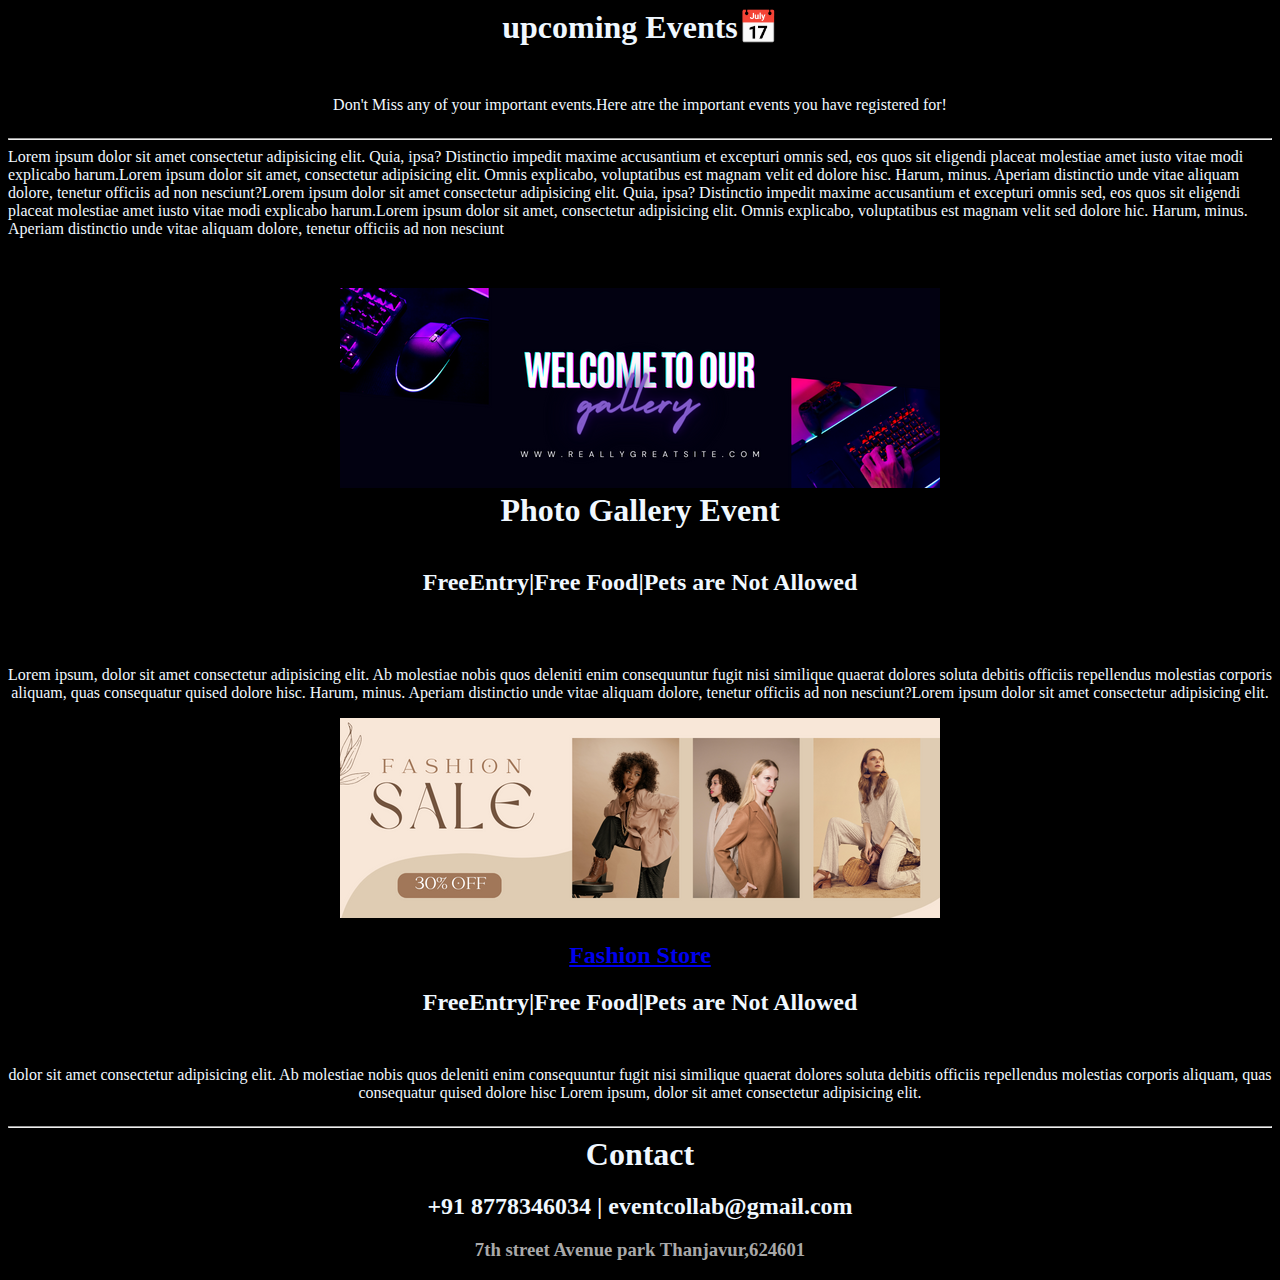
<file: index.html>
<!DOCTYPE html>
<html lang="en">
<head>
    <meta charset="UTF-8">
    <meta name="viewport" content="width=device-width, initial-scale=1.0">
    <link rel="stylesheet"href="index.css">
    <link rel="icon" href="./date.png">
    <title>Events</title>
</head>

<body>
   <center> <h1>upcoming Events📅</h1><br>
    <p>Don't Miss any of your important events.Here atre the important events you have registered for!</p>
   </center>
   <hr>
  <p class="box1">Lorem ipsum dolor sit amet consectetur adipisicing elit. Quia, ipsa? Distinctio impedit maxime accusantium et excepturi omnis sed, eos quos sit eligendi placeat molestiae amet iusto vitae modi explicabo harum.Lorem ipsum dolor sit amet, consectetur adipisicing elit. Omnis explicabo, voluptatibus est magnam velit ed dolore hisc. Harum, minus. Aperiam distinctio unde vitae aliquam dolore, tenetur officiis ad non nesciunt?Lorem ipsum dolor sit amet consectetur adipisicing elit. Quia, ipsa? Distinctio impedit maxime accusantium et excepturi omnis sed, eos quos sit eligendi placeat molestiae amet iusto vitae modi explicabo harum.Lorem ipsum dolor sit amet, consectetur adipisicing elit. Omnis explicabo, voluptatibus est magnam velit sed dolore hic. Harum, minus. Aperiam distinctio unde vitae aliquam dolore, tenetur officiis ad non nesciunt</p>
 <center>
<div>
  <img src="event1.png">
</div>
  <h1 class="box1">Photo Gallery Event</h1>
  <h2 class="box3">FreeEntry|Free Food|Pets are Not Allowed</h2>
  <p>Lorem ipsum, dolor sit amet consectetur adipisicing elit. Ab molestiae nobis quos deleniti enim consequuntur fugit nisi similique quaerat dolores soluta debitis officiis repellendus molestias corporis aliquam, quas consequatur quised dolore hisc. Harum, minus. Aperiam distinctio unde vitae aliquam dolore, tenetur officiis ad non nesciunt?Lorem ipsum dolor sit amet consectetur adipisicing elit. </p>
  <img src="./event2.png"><br>
  <h2 class="box6">
    <a href="https://www.meesho.com/?srsltid=AfmBOopU_6Mff15Q43EHZUG0m6sSCPBKSwDQ0-ZdCBSEwAcLVsLMzY4G">Fashion Store</a>
  </h2>
  <h2>FreeEntry|Free Food|Pets are Not Allowed</h2>
  <p class="box4">dolor sit amet consectetur adipisicing elit. Ab molestiae nobis quos deleniti enim consequuntur fugit nisi similique quaerat dolores soluta debitis officiis repellendus molestias corporis aliquam, quas consequatur quised dolore hisc Lorem ipsum, dolor sit amet consectetur adipisicing elit.</p>
  <hr>
  <h1>Contact</h1>
    <h2 class="box5">+91 8778346034 | eventcollab@gmail.com</h2>
    <h3>7th street Avenue park Thanjavur,624601</h3>

</center>
</body>
</html>
</file>
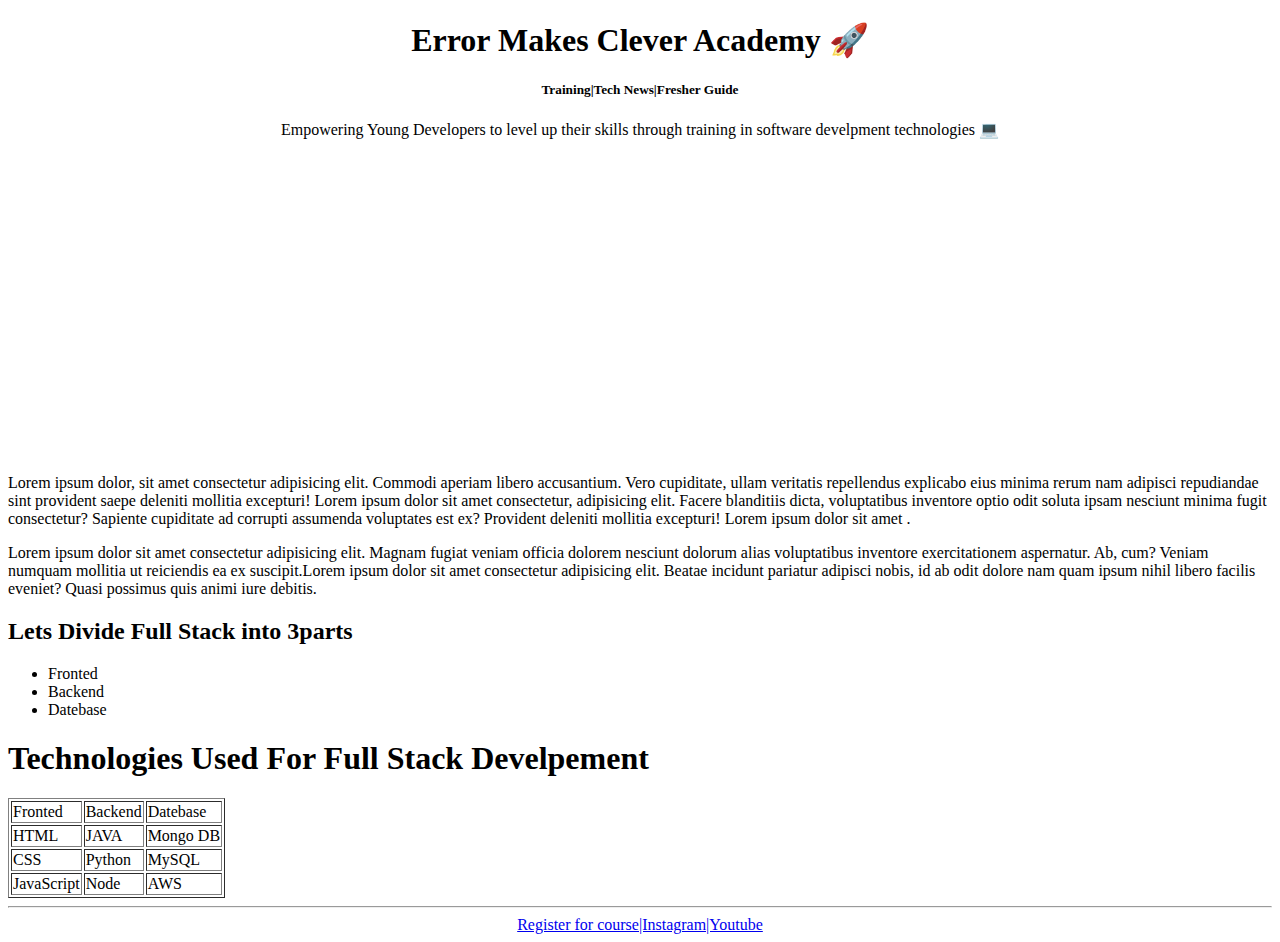
<file: project 2/project 3/index.html>
<!DOCTYPE html>
<html lang="en">
<head>
    <meta charset="UTF-8">
    <meta name="viewport" content="width=device-width, initial-scale=1.0">
    <title>index page</title>
</head>
<body>
    <center>
    <h1>Error Makes Clever Academy 🚀</h1>
    <h5>Training|Tech News|Fresher Guide</h5>
    <p>Empowering Young Developers to level up their skills through training in software develpment technologies 💻</p>
    <iframe width="560" height="315" src="https://www.youtube.com/embed/FYErehuSuuw?si=nqDtLzF37B9TNUO8" title="YouTube video player" frameborder="0" allow="accelerometer; autoplay; clipboard-write; encrypted-media; gyroscope; picture-in-picture; web-share" referrerpolicy="strict-origin-when-cross-origin" allowfullscreen></iframe>
    </center>
    <Lorem>Lorem ipsum dolor, sit amet consectetur adipisicing elit. Commodi aperiam libero accusantium. Vero cupiditate, ullam veritatis repellendus explicabo eius minima rerum nam adipisci repudiandae sint provident saepe deleniti mollitia excepturi! Lorem ipsum dolor sit amet consectetur, adipisicing elit. Facere blanditiis dicta, voluptatibus inventore optio odit soluta ipsam nesciunt minima fugit consectetur? Sapiente cupiditate ad corrupti assumenda voluptates est ex? Provident deleniti mollitia excepturi! Lorem ipsum dolor sit amet .</p>
    <p>Lorem ipsum dolor sit amet consectetur adipisicing elit. Magnam fugiat veniam officia dolorem nesciunt dolorum alias voluptatibus inventore exercitationem aspernatur. Ab, cum? Veniam numquam mollitia ut reiciendis ea ex suscipit.Lorem ipsum dolor sit amet consectetur adipisicing elit. Beatae incidunt pariatur adipisci nobis, id ab odit dolore nam quam ipsum nihil libero facilis eveniet? Quasi possimus quis animi iure debitis.</p>
    <h2>Lets Divide Full Stack into 3parts</h2>
    <ul>
        <li>Fronted</li>
        <li>Backend</li>
        <li>Datebase</li>
    </ul>
    <h1>Technologies Used For Full Stack Develpement</h1>
    <form>
        <table border="1">
            <tr>
                <td>Fronted</td><td>Backend</td><td>Datebase</td>
            </tr>
            <tr>
                <td>HTML</td><td>JAVA</td><td>Mongo DB</td>
            </tr>
            <tr>
                <td>CSS</td><td>Python</td><td>MySQL</td>
            </tr>
            <tr><td>JavaScript</td><td>Node</td><td>AWS</td></tr>
        </table>
        <hr>
    </form>
    <center>
        <a href="object.html">Register for course|Instagram|Youtube</a>
    </center>
</body>
</html>
</file>
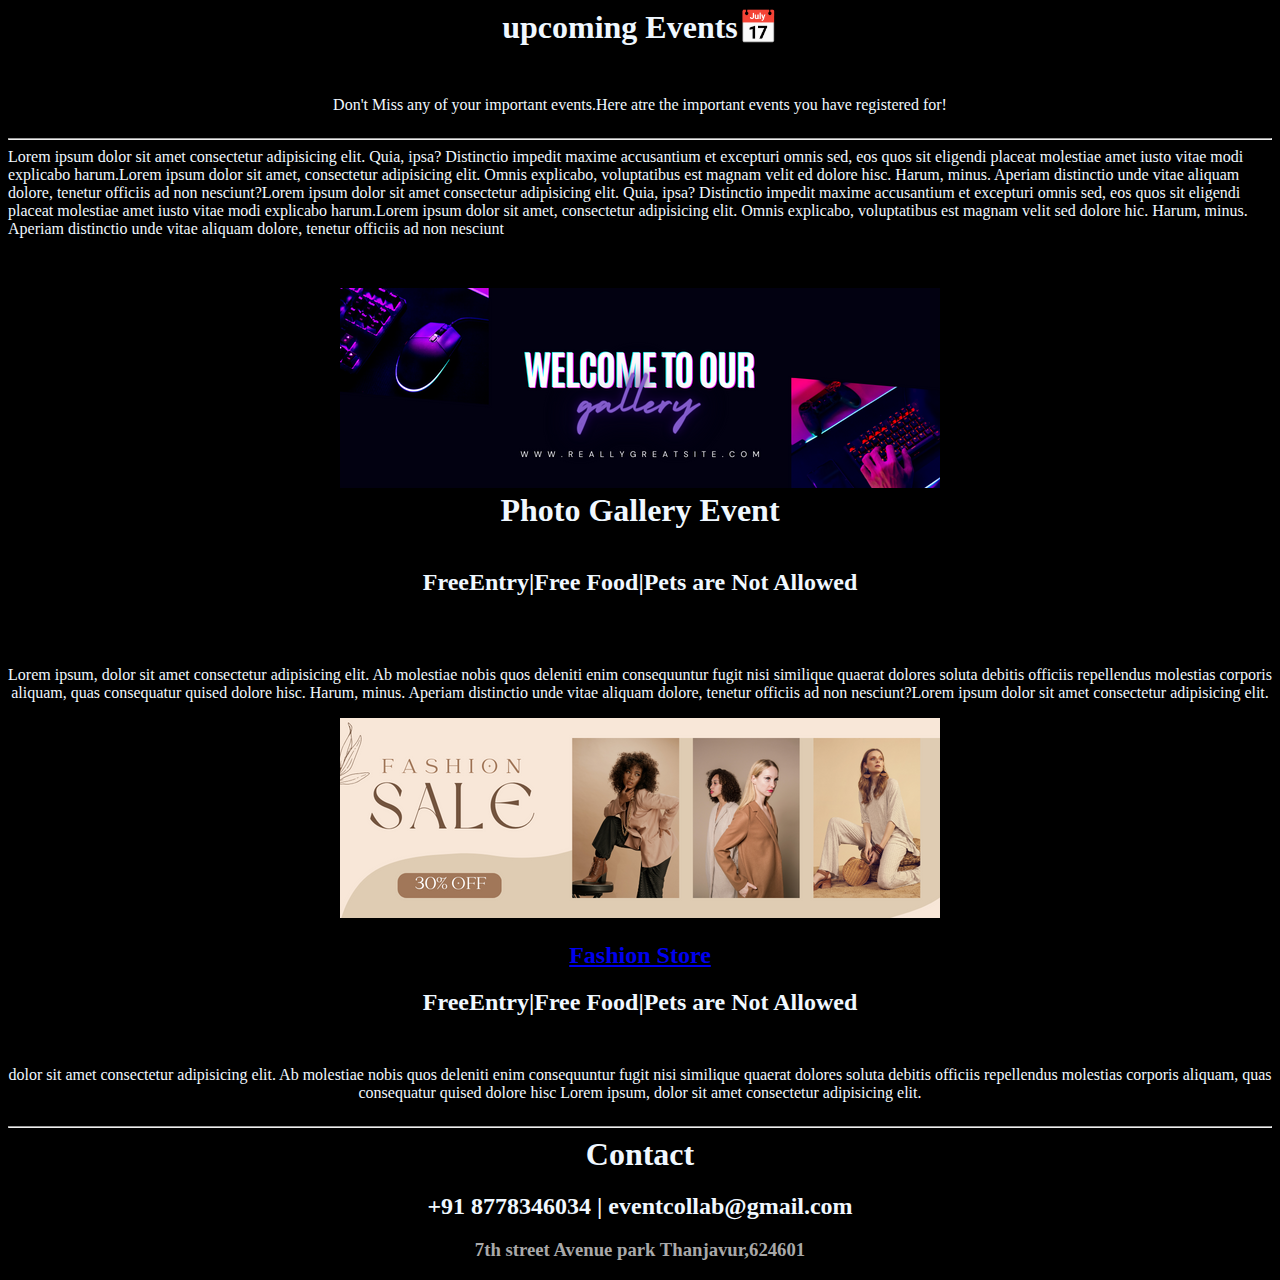
<file: day1.html>
<!DOCTYPE html>
<html lang="en">
<head>
    <meta charset="UTF-8">
    <meta name="viewport" content="width=device-width, initial-scale=1.0">
    <link rel="stylesheet"href="day1.css">
    <link rel="icon" href="./date.png">
    <title>Events</title>
</head>

<body>
   <center> <h1>upcoming Events📅</h1><br>
    <p>Don't Miss any of your important events.Here atre the important events you have registered for!</p>
   </center>
   <hr>
  <p class="box1">Lorem ipsum dolor sit amet consectetur adipisicing elit. Quia, ipsa? Distinctio impedit maxime accusantium et excepturi omnis sed, eos quos sit eligendi placeat molestiae amet iusto vitae modi explicabo harum.Lorem ipsum dolor sit amet, consectetur adipisicing elit. Omnis explicabo, voluptatibus est magnam velit ed dolore hisc. Harum, minus. Aperiam distinctio unde vitae aliquam dolore, tenetur officiis ad non nesciunt?Lorem ipsum dolor sit amet consectetur adipisicing elit. Quia, ipsa? Distinctio impedit maxime accusantium et excepturi omnis sed, eos quos sit eligendi placeat molestiae amet iusto vitae modi explicabo harum.Lorem ipsum dolor sit amet, consectetur adipisicing elit. Omnis explicabo, voluptatibus est magnam velit sed dolore hic. Harum, minus. Aperiam distinctio unde vitae aliquam dolore, tenetur officiis ad non nesciunt</p>
 <center>
<div>
  <img src="event1.png">
</div>
  <h1 class="box1">Photo Gallery Event</h1>
  <h2 class="box3">FreeEntry|Free Food|Pets are Not Allowed</h2>
  <p>Lorem ipsum, dolor sit amet consectetur adipisicing elit. Ab molestiae nobis quos deleniti enim consequuntur fugit nisi similique quaerat dolores soluta debitis officiis repellendus molestias corporis aliquam, quas consequatur quised dolore hisc. Harum, minus. Aperiam distinctio unde vitae aliquam dolore, tenetur officiis ad non nesciunt?Lorem ipsum dolor sit amet consectetur adipisicing elit. </p>
  <img src="./event2.png"><br>
  <h2 class="box6">
    <a href="https://www.meesho.com/?srsltid=AfmBOopU_6Mff15Q43EHZUG0m6sSCPBKSwDQ0-ZdCBSEwAcLVsLMzY4G">Fashion Store</a>
  </h2>
  <h2>FreeEntry|Free Food|Pets are Not Allowed</h2>
  <p class="box4">dolor sit amet consectetur adipisicing elit. Ab molestiae nobis quos deleniti enim consequuntur fugit nisi similique quaerat dolores soluta debitis officiis repellendus molestias corporis aliquam, quas consequatur quised dolore hisc Lorem ipsum, dolor sit amet consectetur adipisicing elit.</p>
  <hr>
  <h1>Contact</h1>
    <h2 class="box5">+91 8778346034 | eventcollab@gmail.com</h2>
    <h3>7th street Avenue park Thanjavur,624601</h3>

</center>
</body>
</html>
</file>
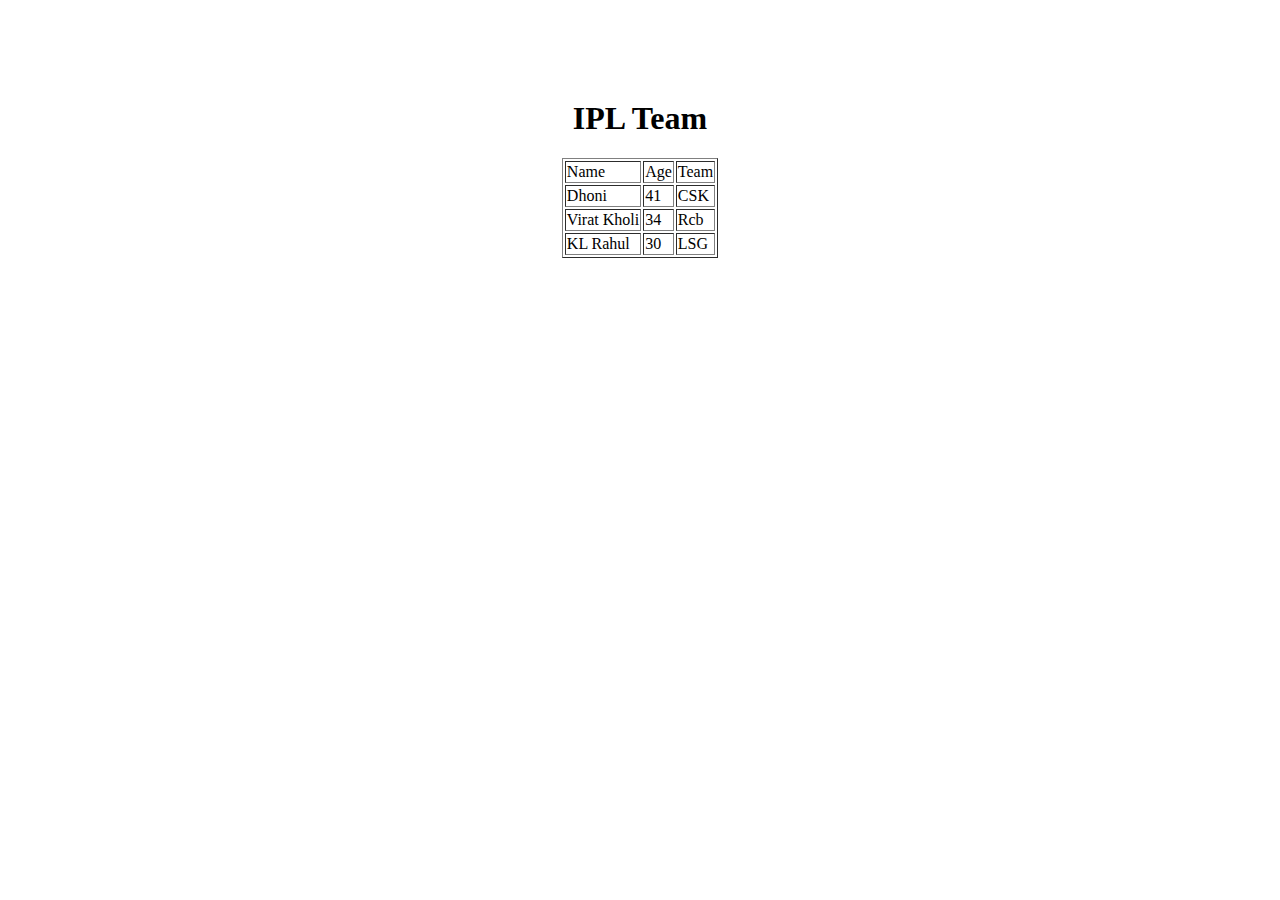
<file: project 2/day 1.html>
<!DOCTYPE html>
<html lang="en">
<head>
    <meta charset="UTF-8">
    <meta name="viewport" content="width=device-width, initial-scale=1.0">
    <link rel="stylesheet" href="day 1.css">
    <title>Document</title>
</head>
<body>
<center>
 <h1>IPL Team</h1>
 </center>
<center>
<table border="1">
    <tr>
        <td>Name</td>
        <td>Age</td>
        <td>Team</td>
    </tr>
    <tr>
        <td>Dhoni</td>
        <td>41</td>
        <td>CSK</td>
    </tr>
    <tr>
        <td>Virat Kholi</td>
        <td>34</td>
        <td>Rcb</td>
    </tr>
    <tr>
        <td>KL Rahul</td>
        <td>30</td>
        <td>LSG</td>
    </tr>
</table>
</center>
</body>
</html>
</file>
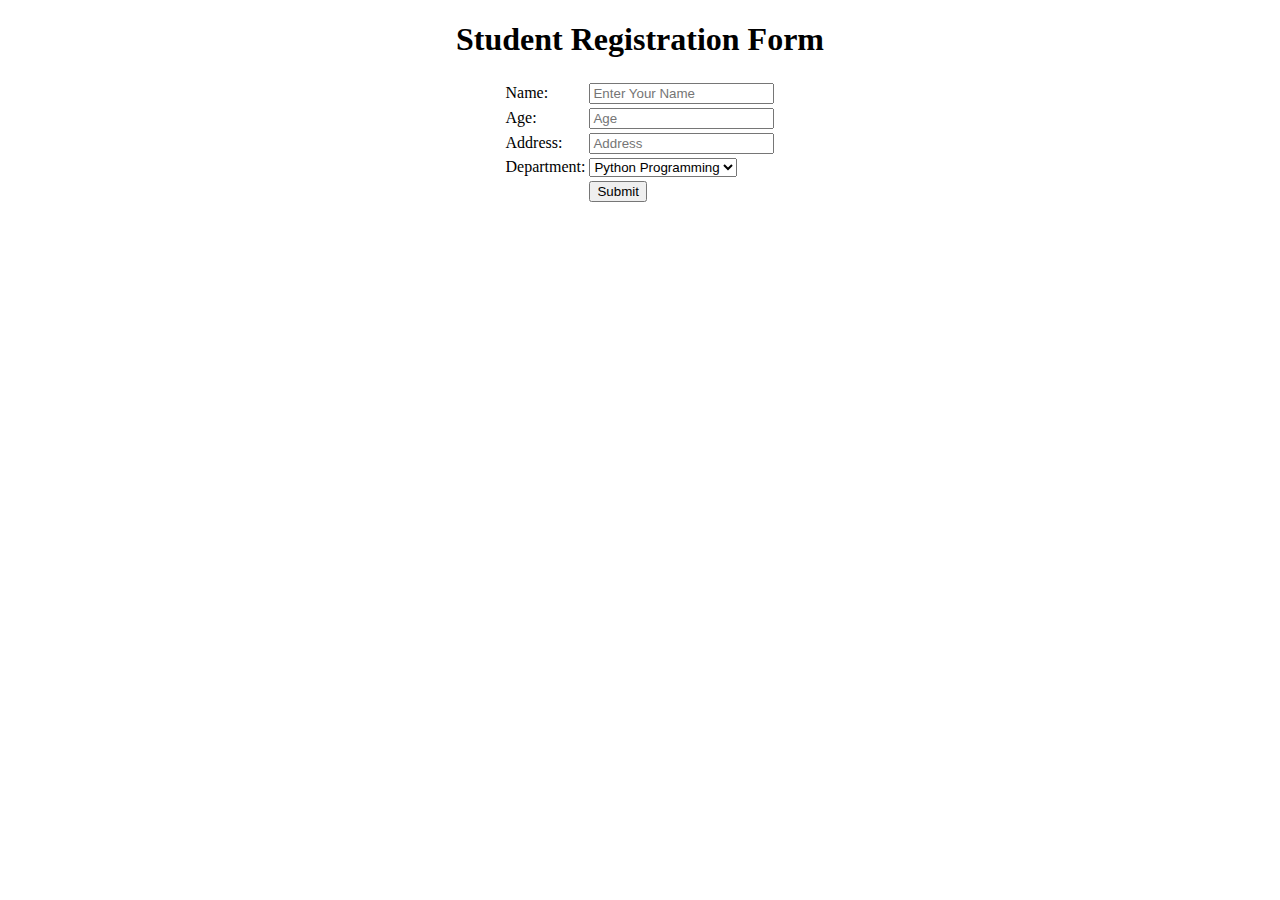
<file: project 2/day2.html>
<!DOCTYPE html>
<html lang="en">
<head>
    <meta charset="UTF-8">
    <meta name="viewport" content="width=device-width, initial-scale=1.0">
    <title>Document</title>
</head>
<body>
    <center>
        <h1>Student Registration Form</h1>
    <form>
        <table>
            <tr>
                <td>Name:</td> <td><input type="text" placeholder="Enter Your Name"></td>
            </tr>
            <tr>
                <td>Age:</td> <td><input type="number"placeholder="Age"></td>
            </tr>
            <tr>
                <td>Address:</td> <td><input type="text" placeholder="Address"></td>
            </tr>
            <tr>
                <td>Department:</td>
                <td>
                    <select>
                        <option>Python  Programming</option>
                        <option>SQL</option>
                        <option>HTML</option>
                    </select>
                </td>
            </tr>
            <tr>
              <td></td><td><input type="submit"></td>
            </tr>
        </table>
    </form>
    </center>
</body>
</html>
</file>
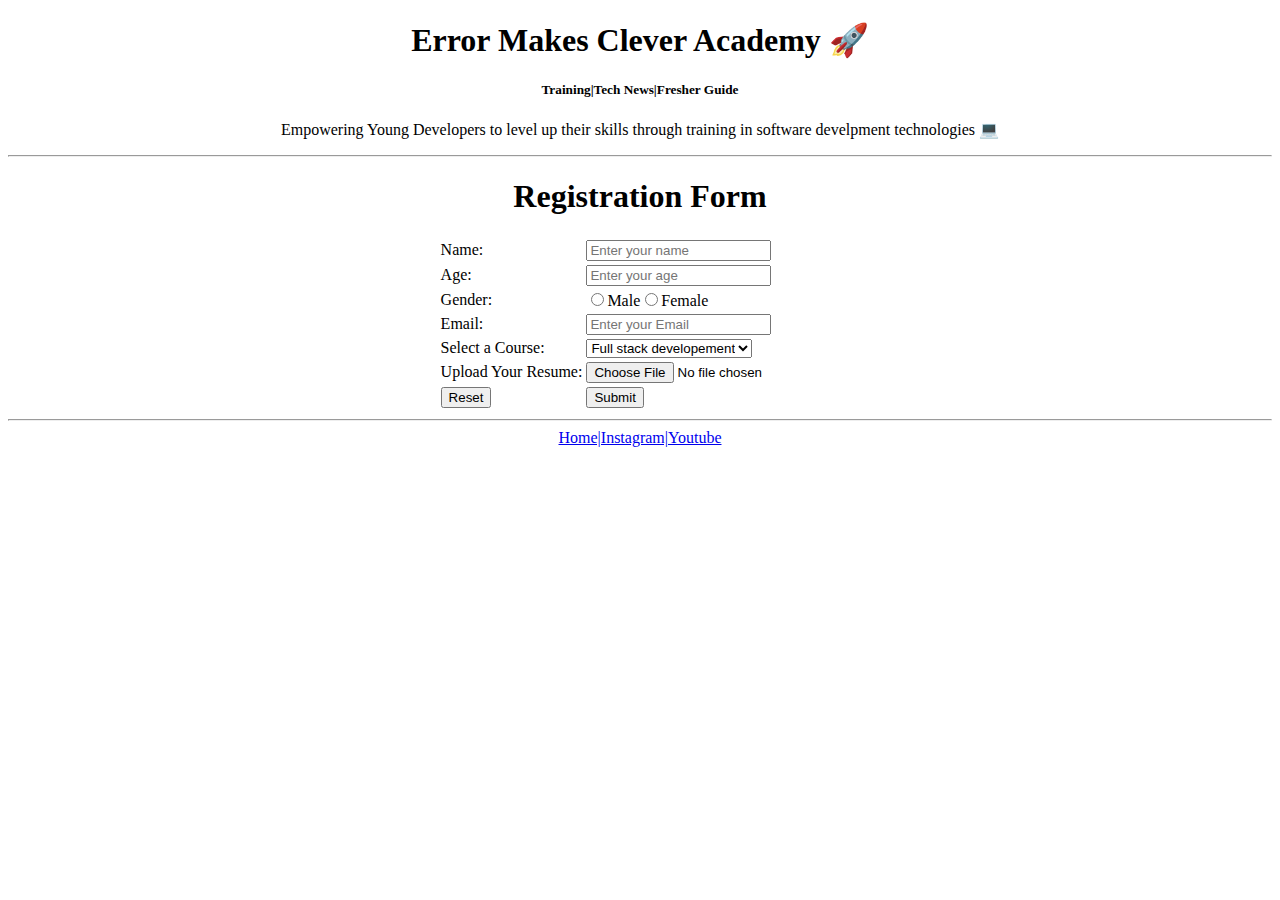
<file: project 2/project 3/object.html>
<!DOCTYPE html>
<html lang="en">
<head>
    <meta charset="UTF-8">
    <meta name="viewport" content="width=device-width, initial-scale=1.0">
    <title>register</title>
</head>
<body>
    <center>
    <h1>Error Makes Clever Academy 🚀</h1>
    <h5>Training|Tech News|Fresher Guide</h5>
    <p>Empowering Young Developers to level up their skills through training in software develpment technologies 💻</p>
    <hr>
    <h1>Registration Form</h1>
    <form>
        <table>
            <tr>
                <td>Name:</td><td><input type="text" placeholder="Enter your name"></td>
            </tr> 
            <tr>
                <td>Age:</td><td><input type="number"placeholder="Enter your age" </td>
            </tr>
            <tr>
                <td>Gender:</td><td><input type="radio">Male<input type="radio">Female</td>
            </tr>
            <tr>
                <td>Email:</td><td><input type="text" placeholder="Enter your Email"></td>
            </tr>
            <tr>
                <td>Select a Course:</td>
                <td>
                <select>
                    <option>Full stack developement</option>
                    <option>Python</option>
                    <option>Java</option>
                    <option>C++</option>
                </select>
                </td>
            </tr>
            <tr>
                <td>Upload Your Resume:</td>
                <td><input type="file"></td>
            </tr>
            <tr>
                <td><button>Reset</button></td>
                <td><button>Submit</button></td>
            </tr>
        </table>
        <hr>
    </form>
    </center>
    <center>
    <a href="index.html">Home|Instagram|Youtube</a>
    </center>
</body>
</html>
</file>
<file: index.css>
body{
    background-color:black;
}
h1{
    color: aliceblue;
    display:inline;
}
p{
    color: aliceblue;
    display:inline-block;
    margin-top: 50px;
}
.box1{
    display:inline;
}
div{
    margin-top:50px;
}
.box3{
    color:aliceblue;
    display:block;
    margin-top:40px;

    
}
h2{
    color:aliceblue;
    display:block;

}
.box4{
    margin-top: 30px;
}
.box5{
    color:aliceblue;
}
h3{
    color:darkgray;
}
</file>
<file: day1.css>
body{
    background-color:black;
}
h1{
    color: aliceblue;
    display:inline;
}
p{
    color: aliceblue;
    display:inline-block;
    margin-top: 50px;
}
.box1{
    display:inline;
}
div{
    margin-top:50px;
}
.box3{
    color:aliceblue;
    display:block;
    margin-top:40px;

    
}
h2{
    color:aliceblue;
    display:block;

}
.box4{
    margin-top: 30px;
}
.box5{
    color:aliceblue;
}
h3{
    color:darkgray;
}
</file>
<file: project 2/day 1.css>
h1{
    margin-top: 100px;
}
table{
    margin-top: 1px;
    
}
</file>
